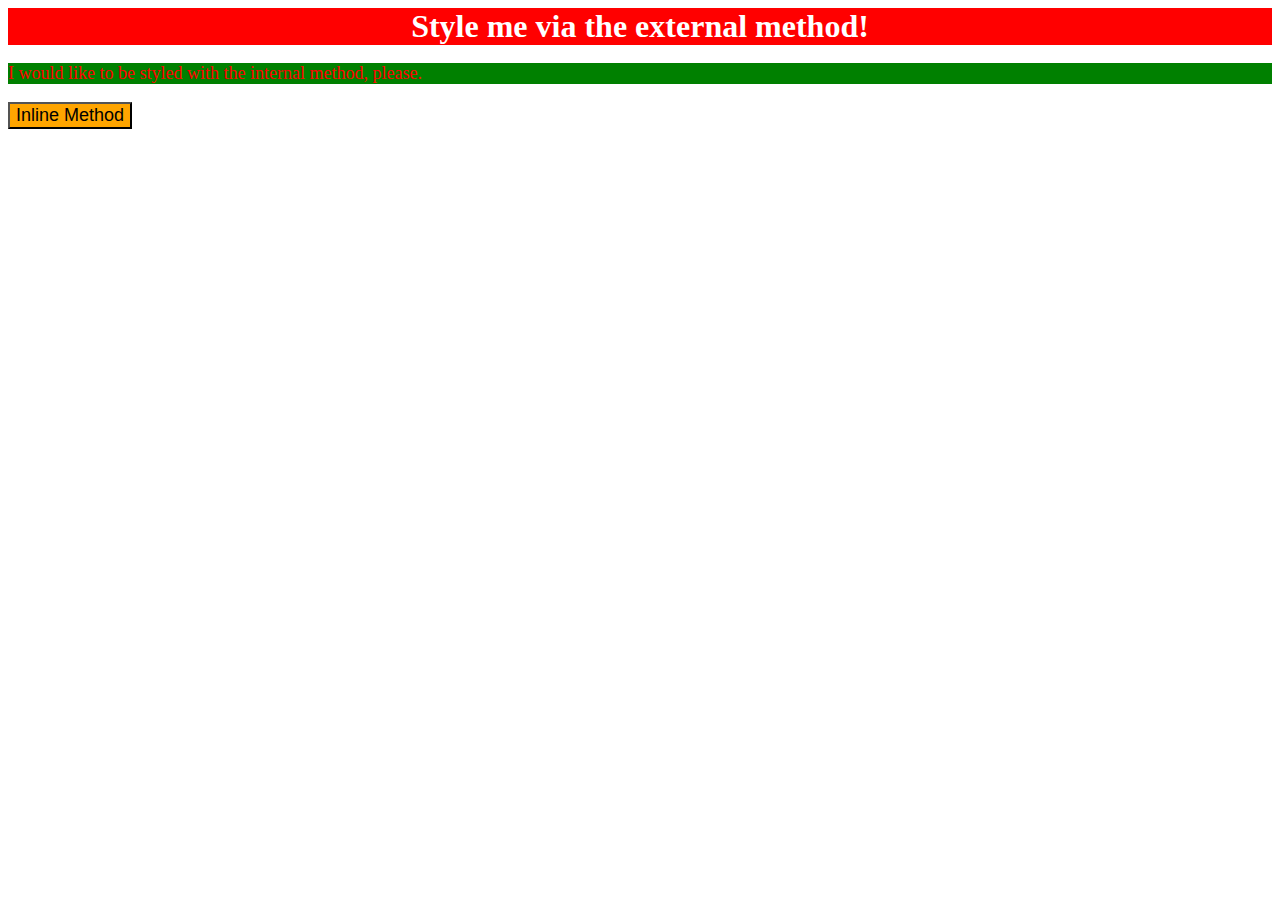
<file: css-exercises/01-css-methods/index.html>
<!DOCTYPE html>
<html lang="en">
  <head>
    <meta charset="UTF-8">
    <meta http-equiv="X-UA-Compatible" content="IE=edge">
    <meta name="viewport" content="width=device-width, initial-scale=1.0">
    <link rel="stylesheet" type="" href="./style.css">
    <style>
        p{
            color: red;
            background-color: green;
            font-size: 18px;
        }
    </style>
    <title>Methods for Adding CSS</title>
  </head>

  <body>
    <div>Style me via the external method!</div>
    <p>I would like to be styled with the internal method, please.</p>
    <button style="background-color: orange; font-size: 18px;">Inline Method</button>
  </body>
</html>
</file>
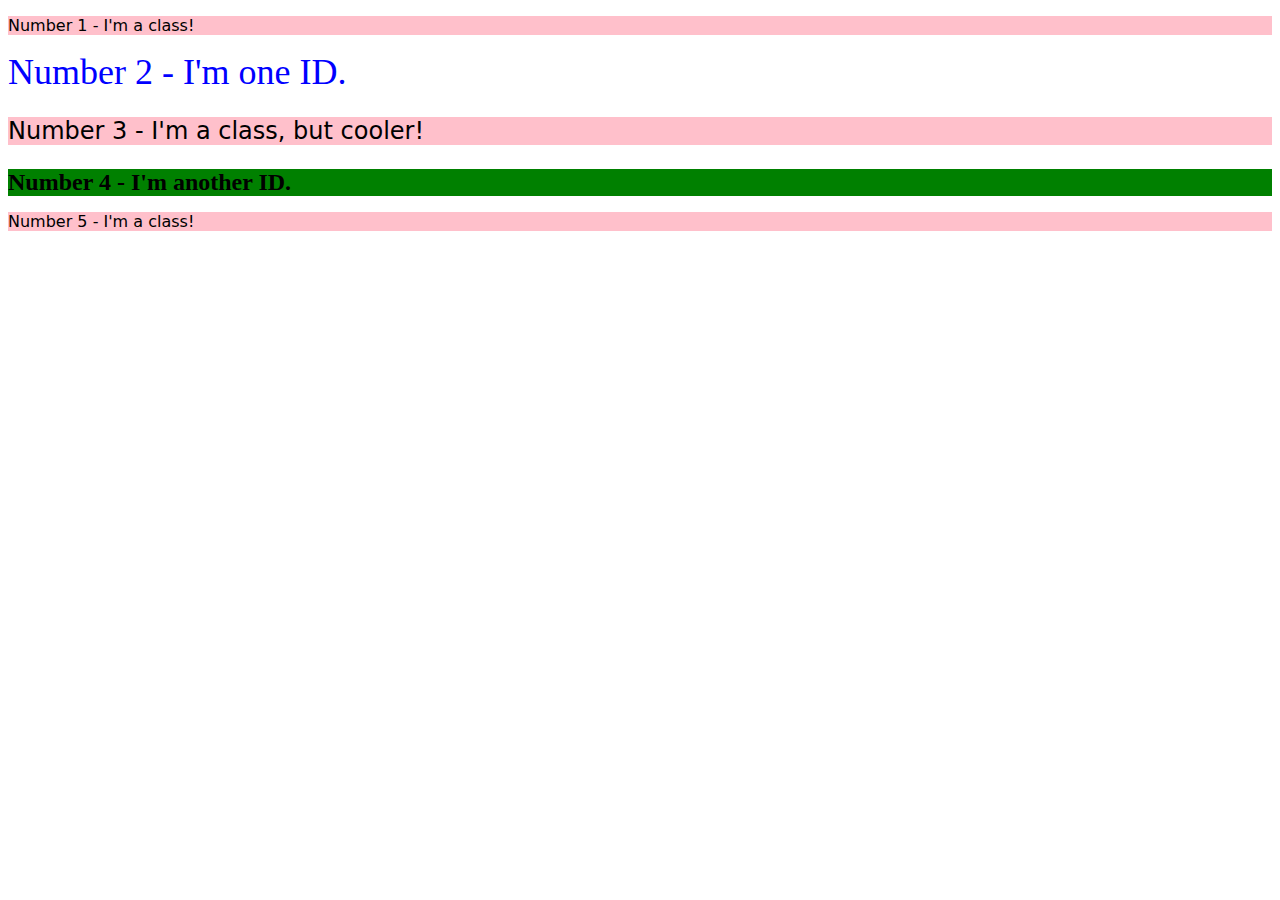
<file: css-exercises/02-class-id-selectors/index.html>
<!DOCTYPE html>
<html lang="en">
  <head>
    <meta charset="UTF-8">
    <meta http-equiv="X-UA-Compatible" content="IE=edge">
    <meta name="viewport" content="width=device-width, initial-scale=1.0">
    <title>Class and ID Selectors</title>
    <link rel="stylesheet" href="style.css">
  </head>
  <body>
    <p class="odd-numbers-elements">Number 1 - I'm a class!</p>
    <div id="second-element">Number 2 - I'm one ID.</div>
    <p class="odd-numbers-elements" id="third-element">Number 3 - I'm a class, but cooler!</p>
    <div id="fourth-element">Number 4 - I'm another ID.</div>
    <p class="odd-numbers-elements"> Number 5 - I'm a class!</p>
</body>
</html>
</file>
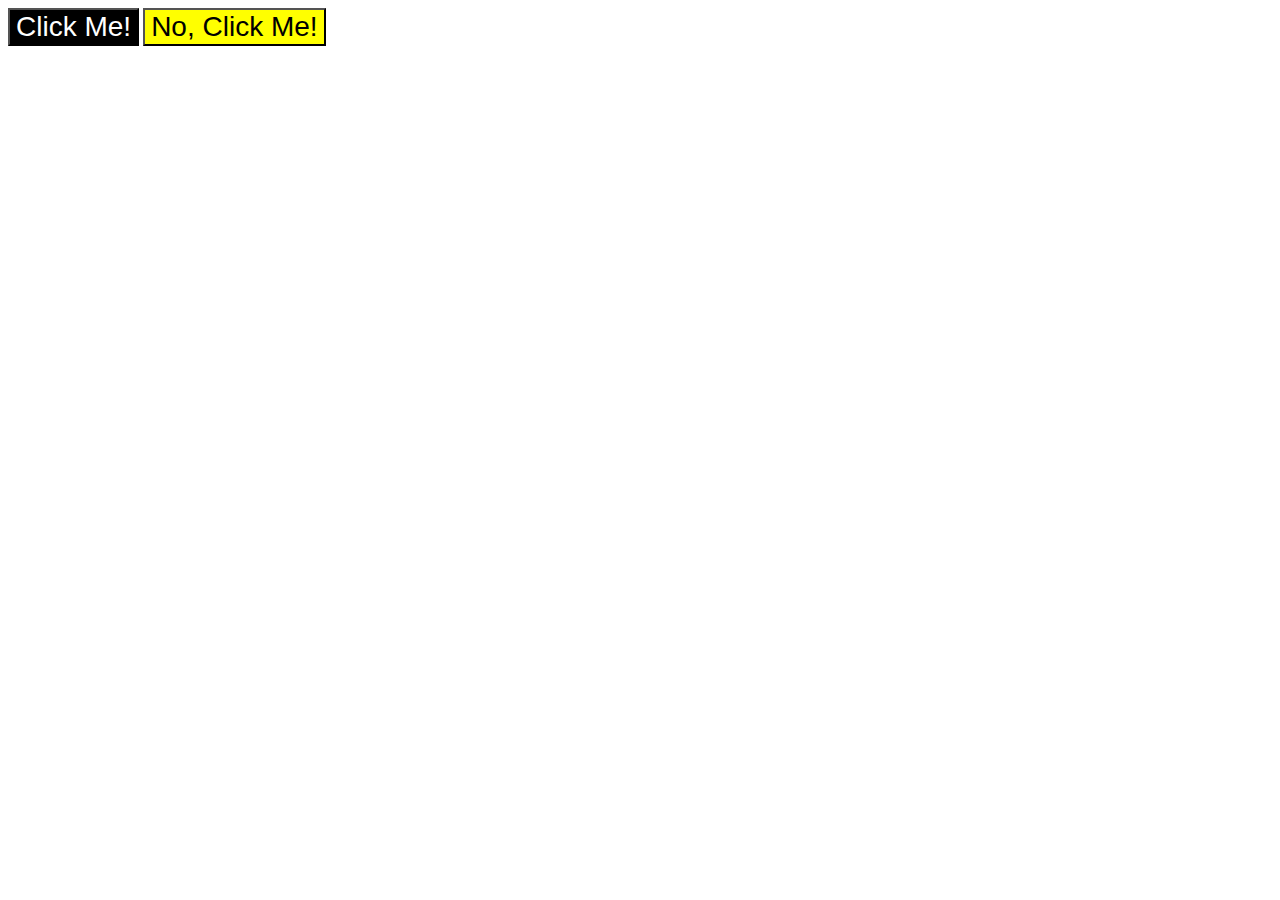
<file: css-exercises/03-grouping-selectors/index.html>
<!DOCTYPE html>
<html lang="en">
  <head>
    <meta charset="UTF-8">
    <meta http-equiv="X-UA-Compatible" content="IE=edge">
    <meta name="viewport" content="width=device-width, initial-scale=1.0">
    <title>Grouping Selectors</title>
    <link rel="stylesheet" href="./style.css">
  </head>
  <body>
    <button class="button-1">Click Me!</button>
    <button class="button-2">No, Click Me!</button>
  </body>
</html>
</file>
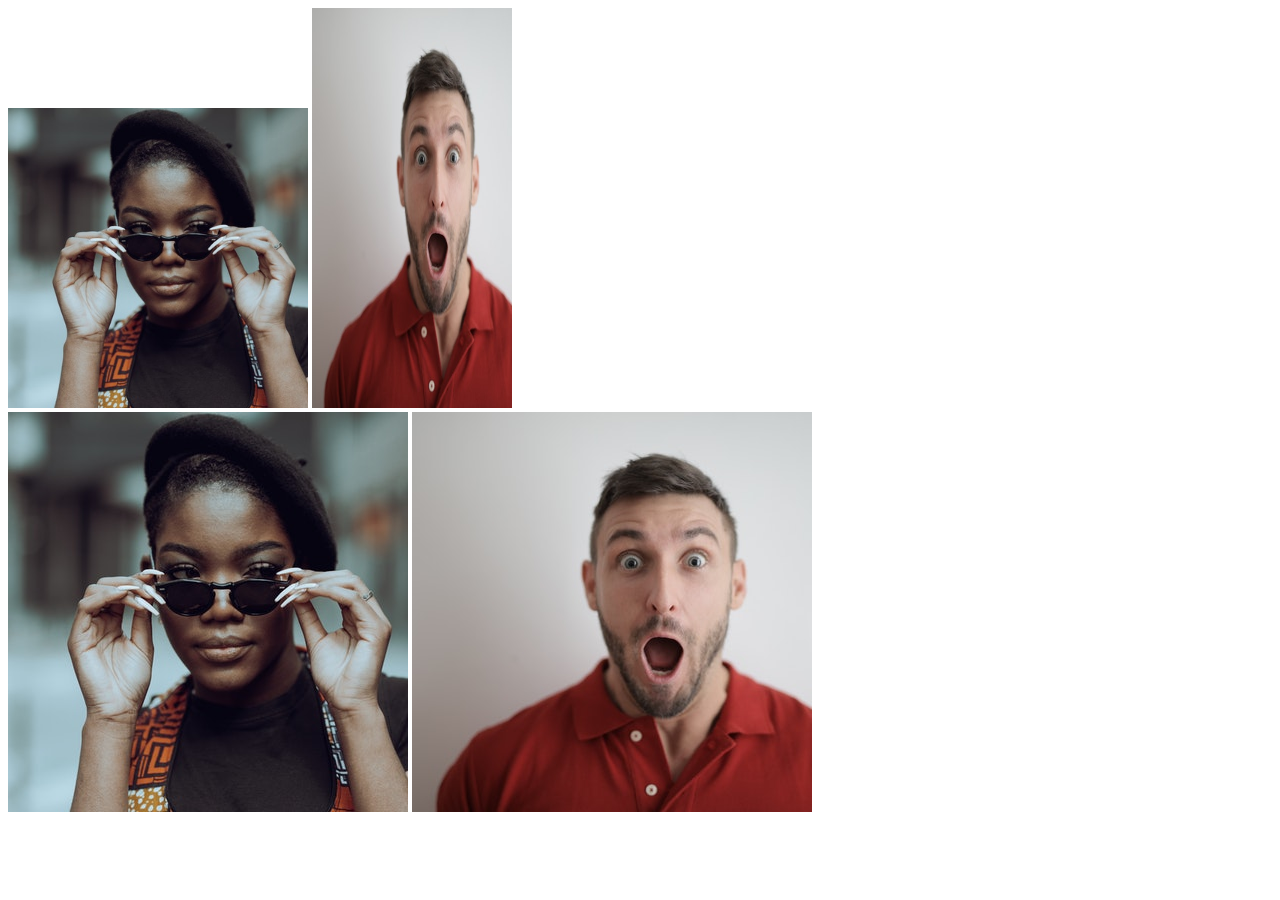
<file: css-exercises/04-chaining-selectors/index.html>
<!DOCTYPE html>
<html lang="en">
  <head>
    <meta charset="UTF-8">
    <meta http-equiv="X-UA-Compatible" content="IE=edge">
    <meta name="viewport" content="width=device-width, initial-scale=1.0">
    <title>Chaining Selectors</title>
    <link rel="stylesheet" href="style.css">
  </head>
  <body>
    <!-- Use the classes BELOW this line -->
    <div>
      <img class="avatar proportioned" src="./pexels-katho-mutodo-8434791.jpg" alt="Woman with glasses">
      <img class="avatar distorted" src="./pexels-andrea-piacquadio-3777931.jpg" alt="Man with surprised expression">
    </div>
    <!-- Use the classes ABOVE this line -->
    <div>
      <img class="original proportioned" src="./pexels-katho-mutodo-8434791.jpg" alt="Woman with glasses">
      <img class="original distorted" src="./pexels-andrea-piacquadio-3777931.jpg" alt="Man with surprised expression">
    </div>
  </body>
</html>
</file>
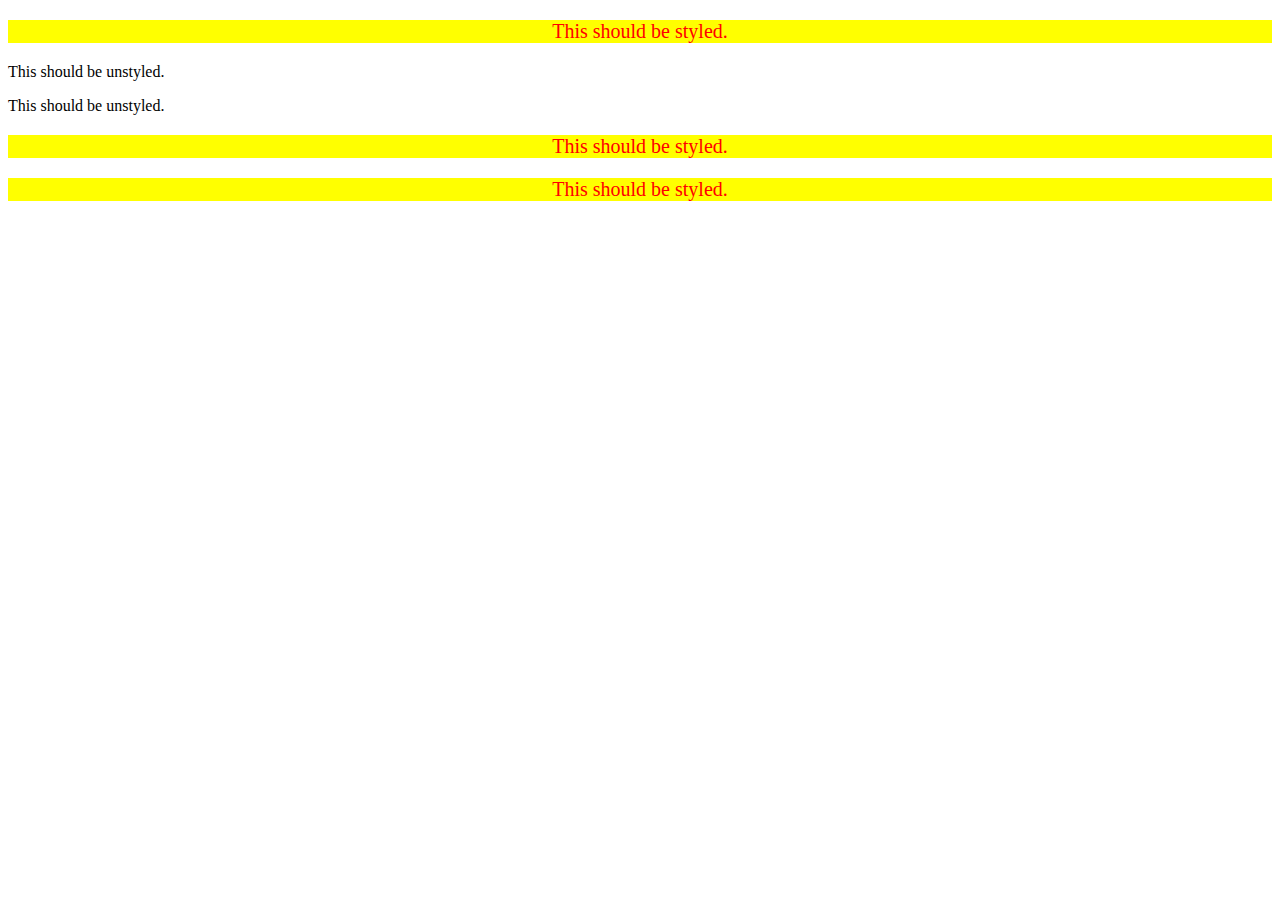
<file: css-exercises/05-descendant-combinator/index.html>
<!DOCTYPE html>
<html lang="en">
  <head>
    <meta charset="UTF-8">
    <meta http-equiv="X-UA-Compatible" content="IE=edge">
    <meta name="viewport" content="width=device-width, initial-scale=1.0">
    <title>Descendant Combinator</title>
    <link rel="stylesheet" href="style.css">
  </head>
  <body>
    <div class="container">
      <p class="text">This should be styled.</p>
    </div>
    <p class="text">This should be unstyled.</p>
    <p class="text">This should be unstyled.</p>
    <div class="container">
      <p class="text">This should be styled.</p>
      <p class="text">This should be styled.</p>
    </div>
  </body>
</html>
</file>
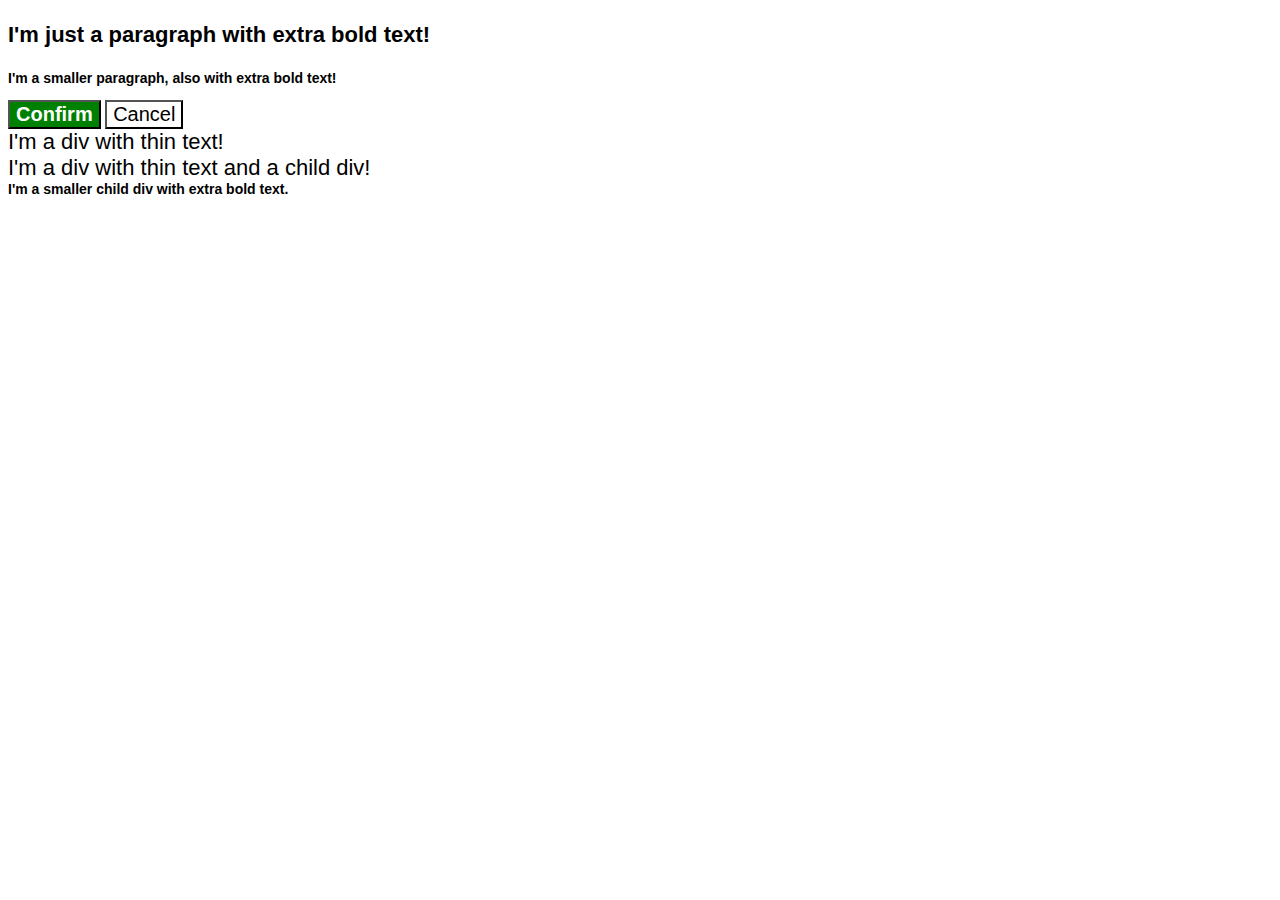
<file: css-exercises/06-cascade-fix/index.html>
<!DOCTYPE html>
<html lang="en">
  <head>
    <meta charset="UTF-8">
    <meta http-equiv="X-UA-Compatible" content="IE=edge">
    <meta name="viewport" content="width=device-width, initial-scale=1.0">
    <title>Fix the Cascade</title>
    <link rel="stylesheet" href="style.css">
  </head>
  <body>
    <p class="para">I'm just a paragraph with extra bold text!</p>
    <p class="para small-para">I'm a smaller paragraph, also with extra bold text!</p>

    <button id="confirm-button" class="button confirm">Confirm</button>
    <button id="cancel-button" class="button cancel">Cancel</button>

    <div class="text">I'm a div with thin text!</div>
    <div class="text">I'm a div with thin text and a child div!
      <div class="text child">I'm a smaller child div with extra bold text.</div>
    </div>
  </body>
</html>
</file>
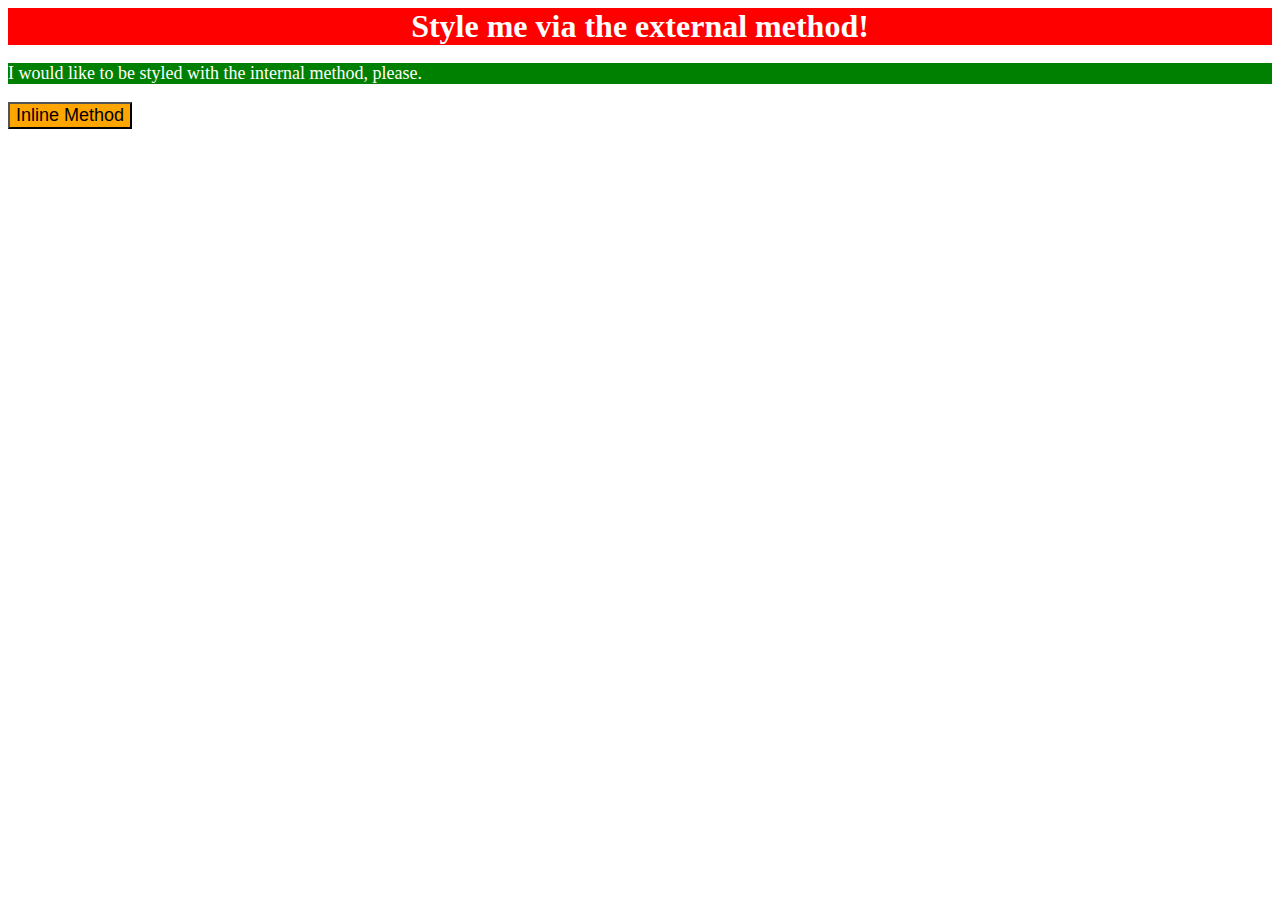
<file: css-exercises/01-css-methods/solution/solution.html>
<!DOCTYPE html>
<html lang="en">
  <head>
    <meta charset="UTF-8">
    <meta http-equiv="X-UA-Compatible" content="IE=edge">
    <meta name="viewport" content="width=device-width, initial-scale=1.0">
    <title>Methods for Adding CSS</title>
    <link rel="stylesheet" href="solution.css">

    <style>
      p {
        background-color: green;
        color: white;
        font-size: 18px;
      }
    </style>
  </head>
  <body>
    <div>Style me via the external method!</div>
    <p>I would like to be styled with the internal method, please.</p>
    <button style="background-color: orange; font-size: 18px;">Inline Method</button>
  </body>
</html>
</file>
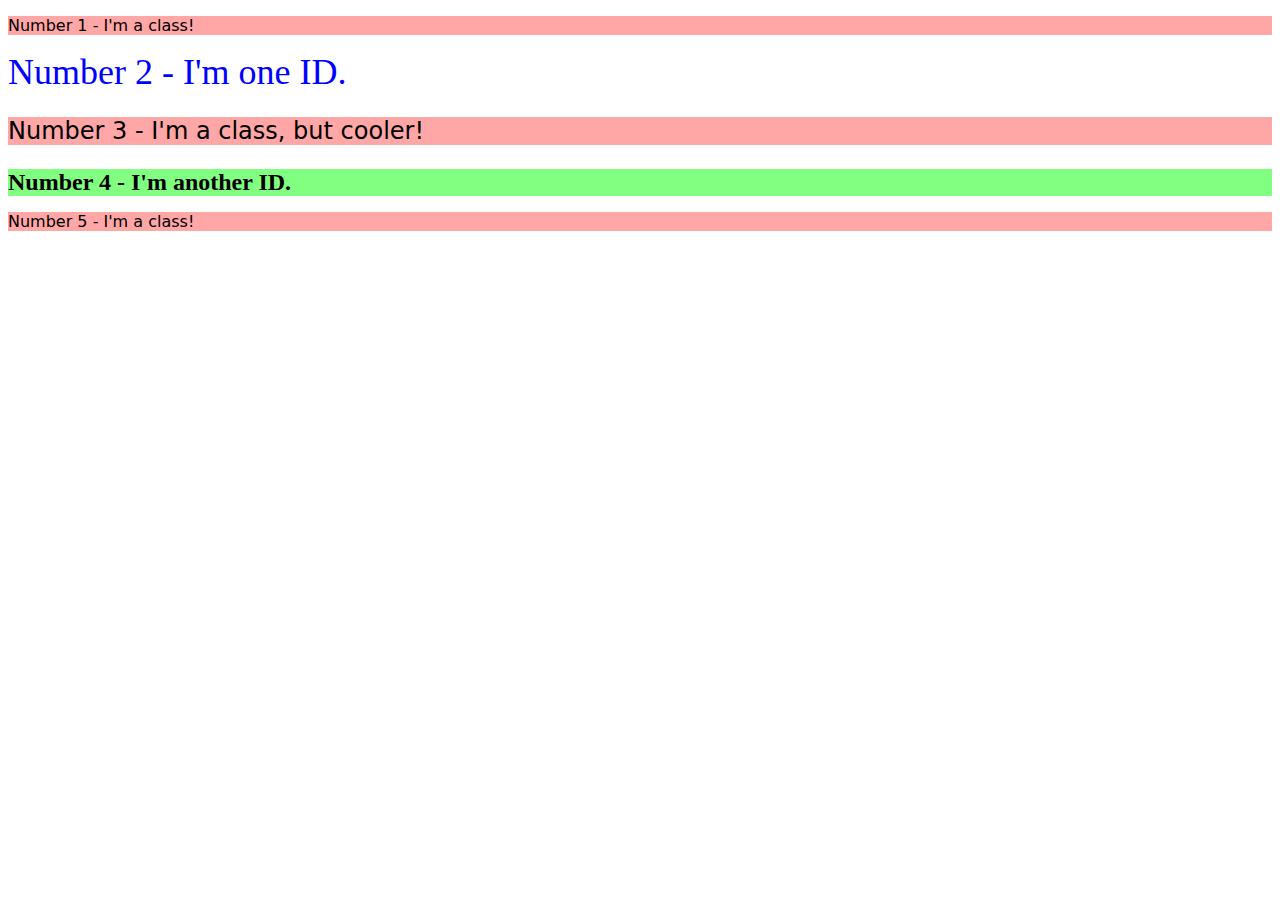
<file: css-exercises/02-class-id-selectors/solution/solution.html>
<!DOCTYPE html>
<html lang="en">
  <head>
    <meta charset="UTF-8">
    <meta http-equiv="X-UA-Compatible" content="IE=edge">
    <meta name="viewport" content="width=device-width, initial-scale=1.0">
    <title>Class and ID Selectors</title>
    <link rel="stylesheet" href="solution.css">
  </head>
  <body>
    <p class="odd">Number 1 - I'm a class!</p>
    <div id="two">Number 2 - I'm one ID.</div>
    <p class="odd adjust-font-size">Number 3 - I'm a class, but cooler!</p>
    <div id="four" class="adjust-font-size">Number 4 - I'm another ID.</div>
    <p class="odd">Number 5 - I'm a class!</p>
  </body>
</html>
</file>
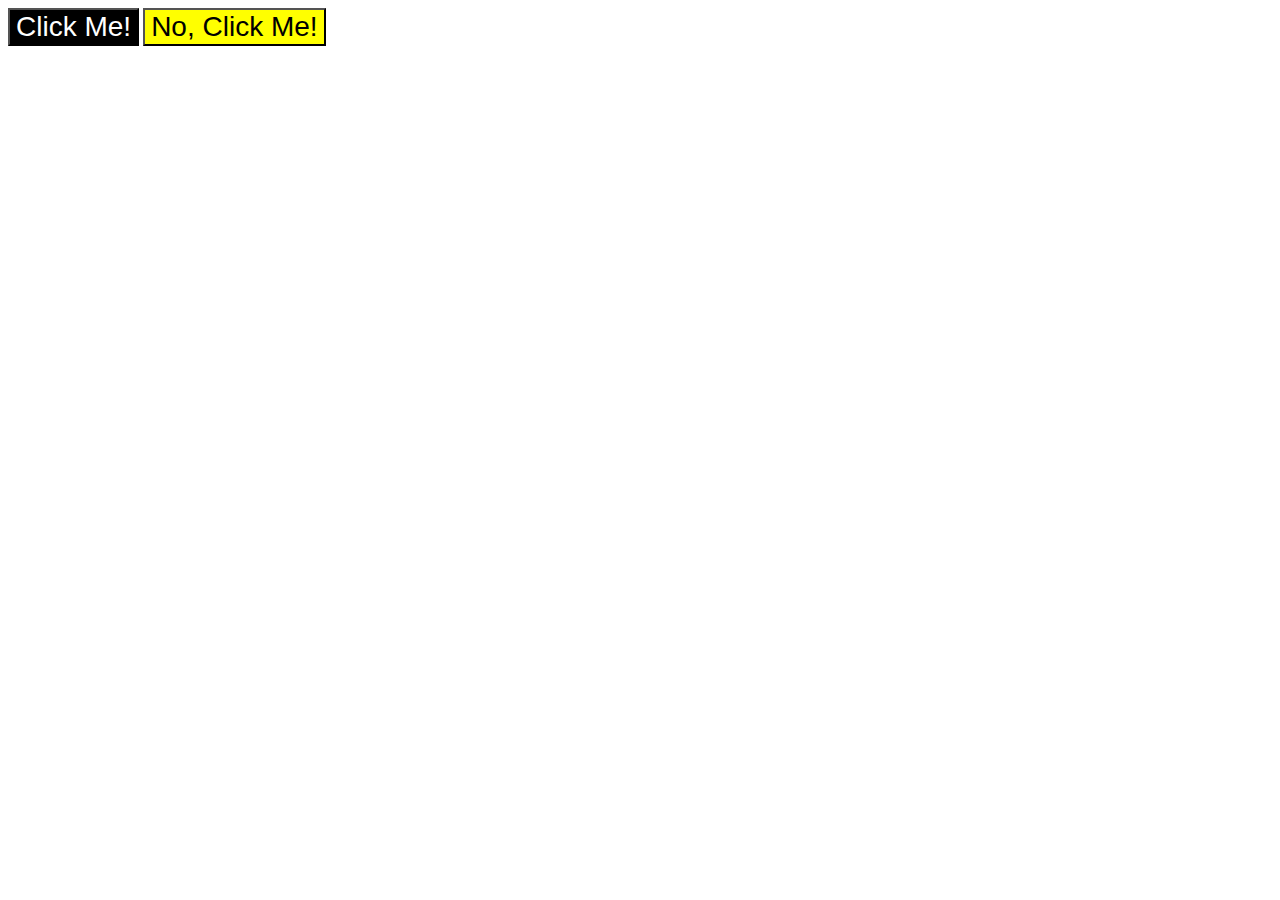
<file: css-exercises/03-grouping-selectors/solution/solution.html>
<!DOCTYPE html>
  <html lang="en">
  <head>
    <meta charset="UTF-8">
    <meta http-equiv="X-UA-Compatible" content="IE=edge">
    <meta name="viewport" content="width=device-width, initial-scale=1.0">
    <title>Grouping Selectors</title>
    <link rel="stylesheet" href="solution.css">
  </head>
  <body>
    <button class="inverted">Click Me!</button>
    <button class="fancy">No, Click Me!</button>
  </body>
</html>
</file>
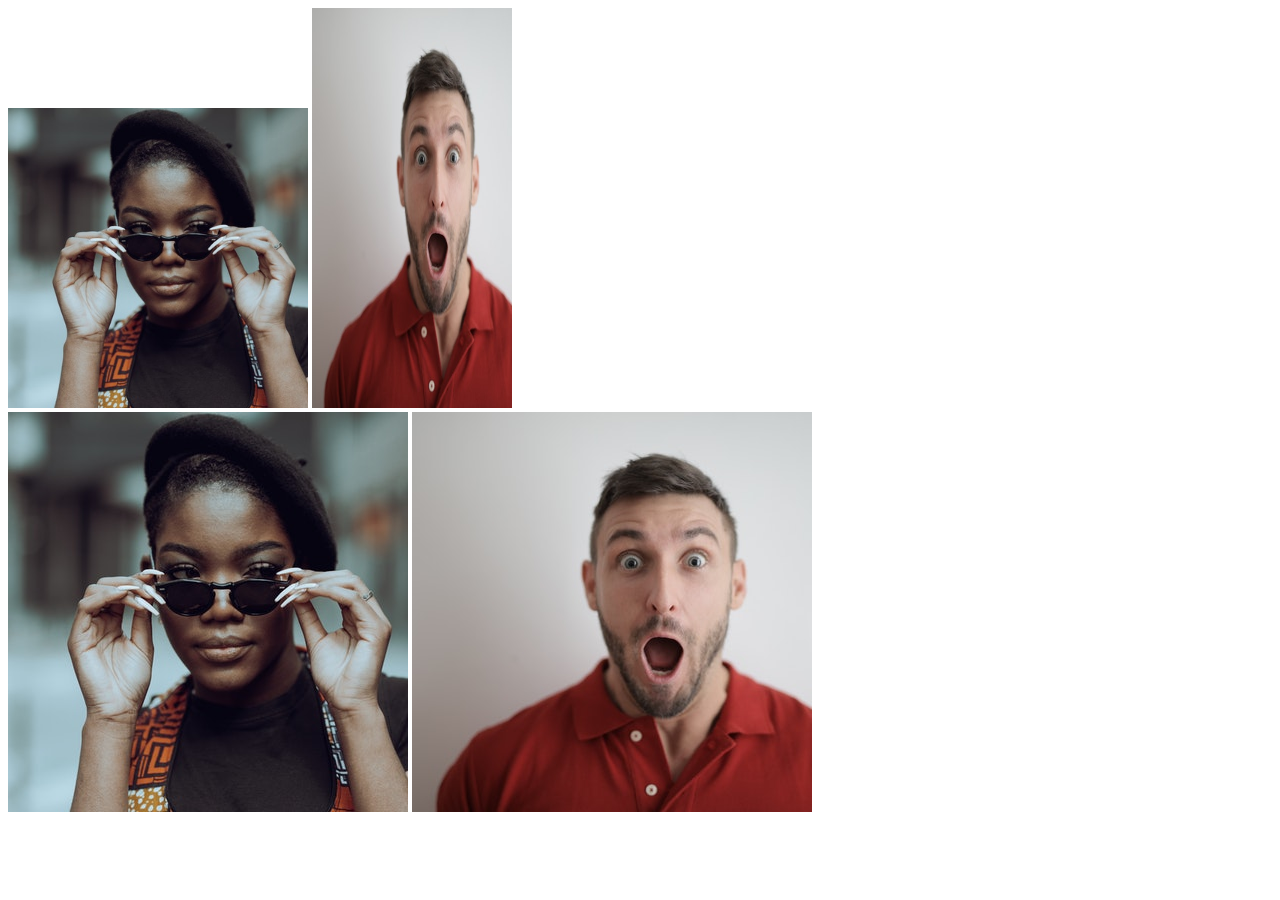
<file: css-exercises/04-chaining-selectors/solution/solution.html>
<!DOCTYPE html>
<html lang="en">
  <head>
    <meta charset="UTF-8">
    <meta http-equiv="X-UA-Compatible" content="IE=edge">
    <meta name="viewport" content="width=device-width, initial-scale=1.0">
    <title>Chaining Selectors</title>
    <link rel="stylesheet" href="solution.css">
  </head>
  <body>
    <div>
      <img class="avatar proportioned" src="../pexels-katho-mutodo-8434791.jpg" alt="Woman with glasses">
      <img class="avatar distorted" src="../pexels-andrea-piacquadio-3777931.jpg" alt="Man with surprised expression">
    </div>
    <div>
      <img class="original proportioned" src="../pexels-katho-mutodo-8434791.jpg" alt="Woman with glasses">
      <img class="original distorted" src="../pexels-andrea-piacquadio-3777931.jpg" alt="Man with surprised expression">
    </div>
  </body>
</html>
</file>
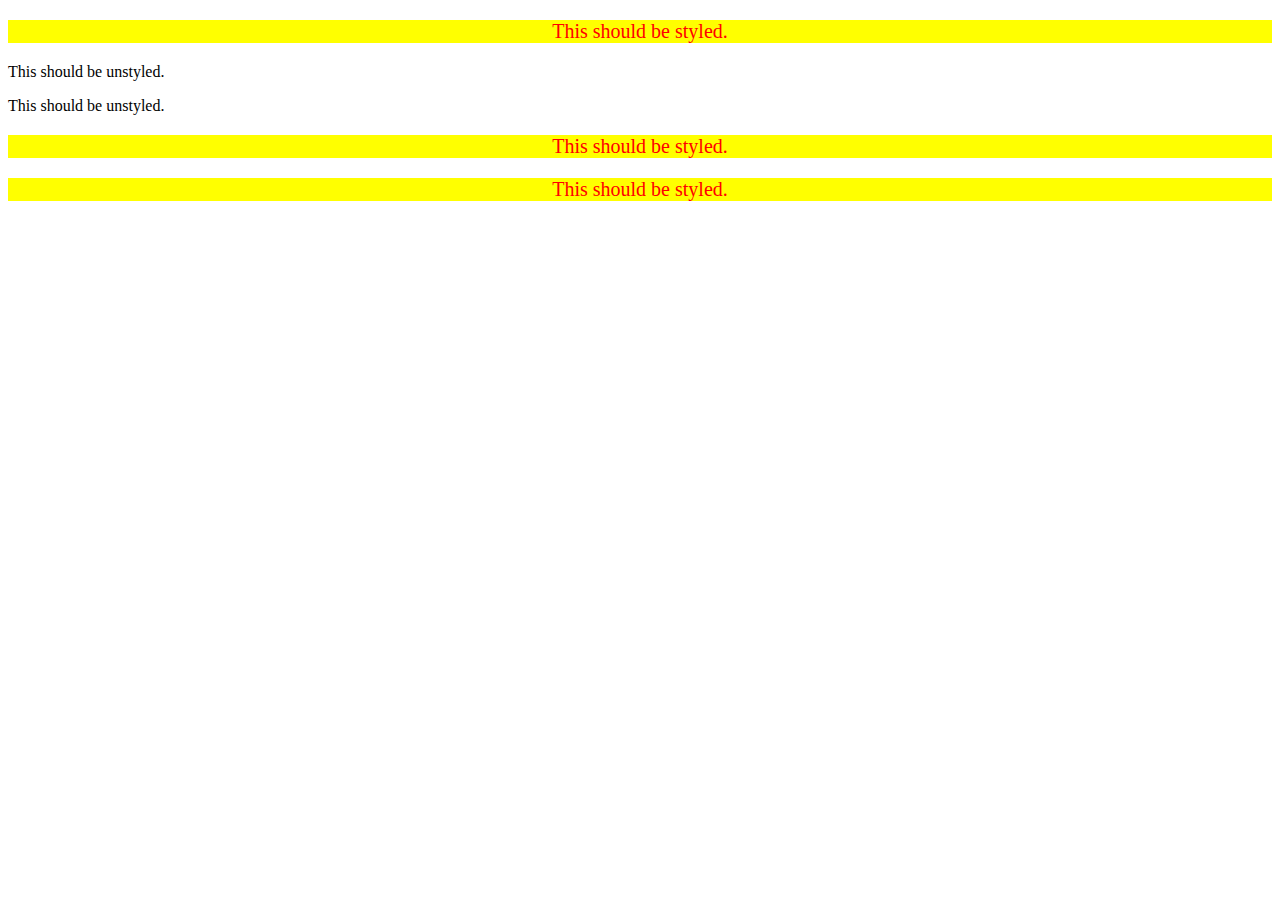
<file: css-exercises/05-descendant-combinator/solution/solution.html>
<!DOCTYPE html>
<html lang="en">
  <head>
    <meta charset="UTF-8">
    <meta http-equiv="X-UA-Compatible" content="IE=edge">
    <meta name="viewport" content="width=device-width, initial-scale=1.0">
    <title>Descendant Combinator</title>
    <link rel="stylesheet" href="solution.css">
  </head>
  <body>
    <div class="container">
      <p class="text">This should be styled.</p>
    </div>
    <p class="text">This should be unstyled.</p>
    <p class="text">This should be unstyled.</p>
    <div class="container">
      <p class="text">This should be styled.</p>
      <p class="text">This should be styled.</p>
    </div>
  </body>
</html>
</file>
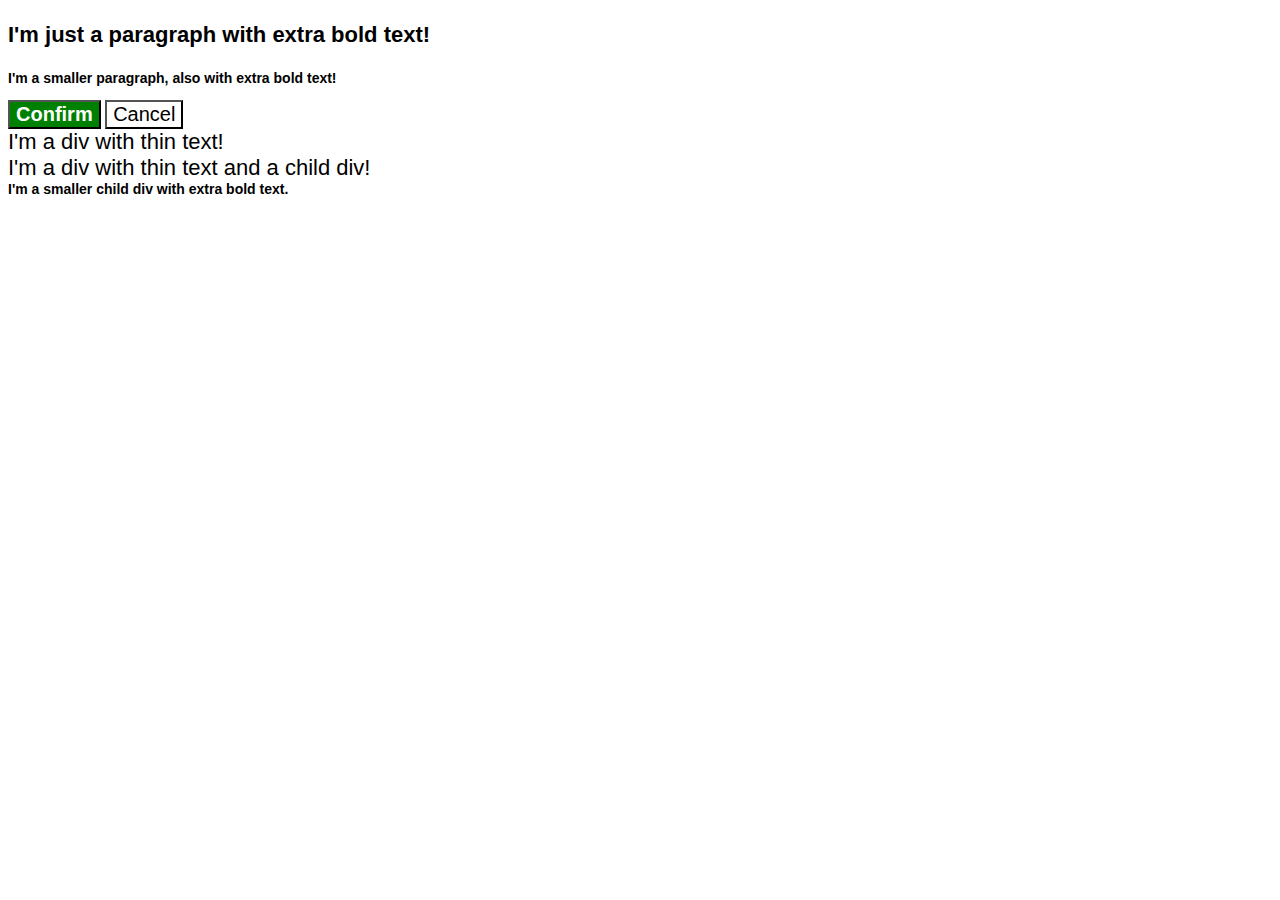
<file: css-exercises/06-cascade-fix/solution/solution.html>
<!DOCTYPE html>
<html lang="en">

  <head>
    <meta charset="UTF-8">
    <meta http-equiv="X-UA-Compatible" content="IE=edge">
    <meta name="viewport" content="width=device-width, initial-scale=1.0">
    <title>Fix the Cascade</title>
    <link rel="stylesheet" href="solution.css">
  </head>
  <body>
    <p class="para">I'm just a paragraph with extra bold text!</p>
    <p class="para small-para">I'm a smaller paragraph, also with  extra bold text!</p>

    <button id="confirm-button" class="button confirm">Confirm</button>
    <button id="cancel-button" class="button cancel">Cancel</button>

    <div class="text">I'm a div with thin text!</div>
    <div class="text">I'm a div with thin text and a child div!
      <div class="text child">I'm a smaller child div with extra bold text.</div>
    </div>
  </body>
</html>
</file>
<file: css-exercises/01-css-methods/style.css>
div{
    background-color: red;
    color: white;
    font-size: 32px;
    font-weight: bold;
    text-align: center;
}
</file>
<file: css-exercises/02-class-id-selectors/style.css>
.odd-numbers-elements{
    background-color: pink;
    font-family: Verdana, 'DejaVu Sans', sans-serif;
}

#second-element{
    color: blue;
    font-size: 36px;
}

#third-element{
    font-size: 24px;
}

#fourth-element{
    background-color: green;
    font-size: 24px;
    font-weight: bold;
}
</file>
<file: css-exercises/03-grouping-selectors/style.css>
.button-1,
.button-2{
    font-family: 'Helvetica', 'Times New Roman', sans-serif;
    font-size: 28px;
}

.button-1{
    background-color: black;
    color: white;
}

.button-2{
    background-color: yellow;
}
</file>
<file: css-exercises/04-chaining-selectors/style.css>
.avatar.proportioned{
    width: 300px;
    height: auto;
}

.avatar.distorted{
    width: 200px;
    height: 400px;
}
</file>
<file: css-exercises/05-descendant-combinator/style.css>
div p{
    color: red;
    background-color: yellow;
    font-size: 20px;
    text-align: center;
}
</file>
<file: css-exercises/06-cascade-fix/style.css>
body{
  font-family:Arial, Helvetica, sans-serif
}

.para,
.small-para {
  color: hsl(0, 0%, 0%);
  font-weight: 800;
}

.para {
  font-size: 22px;
}

.small-para {
  font-size: 14px;
  font-weight: 800;
}

.button {
  background-color: rgb(255, 255, 255);
  color: rgb(0, 0, 0);
  font-size: 20px;
}

.confirm {
  background: green;
  color: white;
  font-weight: bold;
} 

div.text {
  color: rgb(0, 0, 0);
  font-size: 22px;
  font-weight: 100;
}

.text.child {
  color: rgb(0, 0, 0);
  font-weight: 800;
  font-size: 14px;
}
</file>
<file: css-exercises/01-css-methods/solution/solution.css>
div {
  background-color: red;
  color: white;
  font-size: 32px;
  text-align: center;
  font-weight: bold;
}
</file>
<file: css-exercises/02-class-id-selectors/solution/solution.css>
.odd {
  background-color: rgb(255, 167, 167);
  font-family: Verdana, "DejaVu Sans", sans-serif;
}

.adjust-font-size {
  font-size: 24px;
}

#two {
  color: #0000ff;
  font-size: 36px;
}

/*
    In the id selector 'four' below, we could have also
    added a rule to set the font size to 24px.

    However, since the elements 'Number 3' and 'Number 4'
    in the HTML file share the same font size, we reused
    the 'adjust-font-size' class above to help reduce
    duplicate code.
*/
#four {
  background-color: hsl(120, 100%, 75%);
  font-weight: bold;
}
</file>
<file: css-exercises/03-grouping-selectors/solution/solution.css>
.inverted,
.fancy {
  font-family: Helvetica, "Times New Roman", sans-serif;
  font-size: 28px;
}

.inverted {
  background-color: black;
  color: white;
}

.fancy {
  background-color: yellow;
}
</file>
<file: css-exercises/04-chaining-selectors/solution/solution.css>
.avatar.proportioned {
  height: auto;
  width: 300px;
}

.avatar.distorted {
  height: 400px;
  width: 200px;
}
</file>
<file: css-exercises/05-descendant-combinator/solution/solution.css>
.container .text {
  background-color: yellow;
  color: red;
  font-size: 20px;
  text-align: center;
}

/* Below are some other possible descendant combinators:

div p
div .text
.container p

*/
</file>
<file: css-exercises/06-cascade-fix/solution/solution.css>
body{
  font-family:Arial, Helvetica, sans-serif
}

.para,
.small-para {
  color: hsl(0, 0%, 0%);
  font-weight: 800;
}

.para {
  font-size: 22px;
}

.button {
  background-color: rgb(255, 255, 255);
  color: rgb(0, 0, 0);
  font-size: 20px;
}

div.text {
  color: rgb(0, 0, 0);
  font-weight: 100;
  font-size: 22px;
}

/* SOLUTION */

/* 
  For the following rule, we removed it from its original position in the file:

  .small-para {
    font-size: 14px;
    font-weight: 800;
  } 

  Then we placed it after the .para selector, taking advantage of the rule order since both selectors have the same specificity. 
  
  Another solution would be keeping it in its original place and just chaining selectors, giving this rule a higher specificity:

  p.small-para {
    font-size: 14px;
    font-weight: 800;
  }
*/

.small-para {
  font-size: 14px;
  font-weight: 800;
}

/* 
  For the following rule we removed the original .confirm selector:

  .confirm {
    background: green;
    color: white;
    font-weight: bold;
  } 

  Then we used an ID selector instead, since it has a higher specificity than the .button selector.

  Other solutions would be to simply move the .confirm rule below the .button rule, or to use the .button.confirm selector without moving it:

  .button.confirm {
    background: green;
    color: white;
    font-weight: bold;
  }
*/

#confirm-button {
  background: green;
  color: white;
  font-weight: bold;
}

/*
  For the following rule we first removed it from its original position in the file: 

  .child {
    color: rgb(0, 0, 0);
    font-weight: 800;
    font-size: 14px;
  }

  Then we added another selector to create a descendant combinator. If we only created a descendant combinator, the specificity would be tied with the
  div.text selector and it would come down to rule order, and if we only moved it the div.text selector would still have a higher specificity.
  
  Another solution would be to keep the rule where it was and just replace the div selector with the .text selector:

  .text .child {
    color: rgb(0, 0, 0);
    font-weight: 800;
    font-size: 14px;
  }
*/

div .child {
  color: rgb(0, 0, 0);
  font-weight: 800;
  font-size: 14px;
}
</file>
